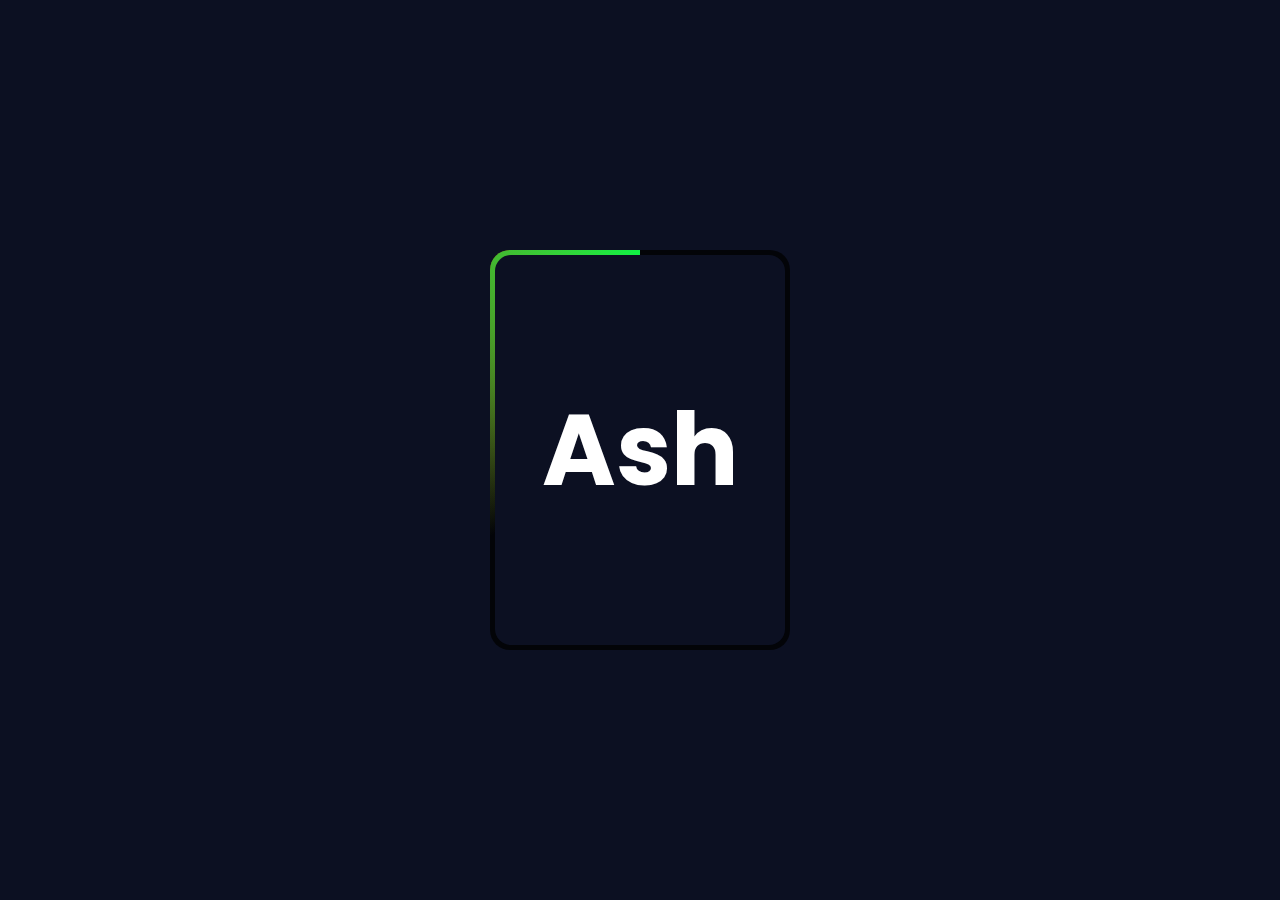
<file: Border Animation/index.html>
<!DOCTYPE html>
<html>
    <head>
        <title>CSS animated border</title>
        <link rel="stylesheet" href="./style.css">
        <head>
            <body>
                <div class="box">
                    <span></span>
                    <h2>Ash</h2>
                </div>
            </body>
        </head>
    </head>
</html>
</file>
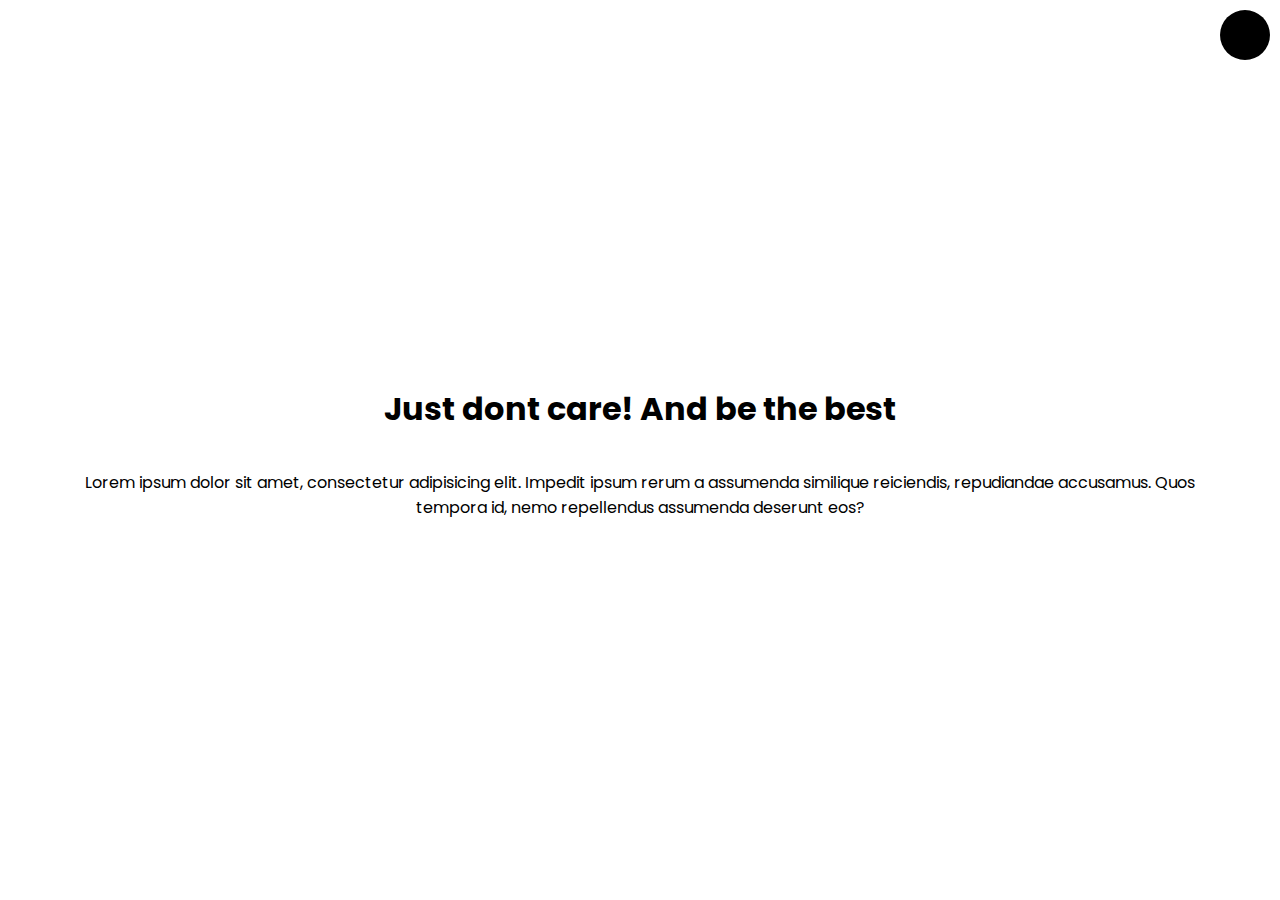
<file: Dark Mode Toggle/index.html>
<!DOCTYPE html>
<html lang="en">
<head>
    <meta charset="UTF-8">
    <meta http-equiv="X-UA-Compatible" content="IE=edge">
    <meta name="viewport" content="width=device-width, initial-scale=1.0">
    <title>Dark Mode Toggle</title>
    <link rel="stylesheet" href="style.css">
    <script src="script.js" defer></script>
</head>
<body>
    <div class="toggle-container">
        <input type="checkbox" name="toggle" id="toggle"><label for="toggle"></label>
    </div>
    <h1>Just dont care! And be the best</h1>
    <p>
        Lorem ipsum dolor sit amet, consectetur adipisicing elit. Impedit ipsum rerum a assumenda similique reiciendis, repudiandae accusamus. Quos tempora id, nemo repellendus assumenda deserunt eos?
    </p>
</body>
</html>
</file>
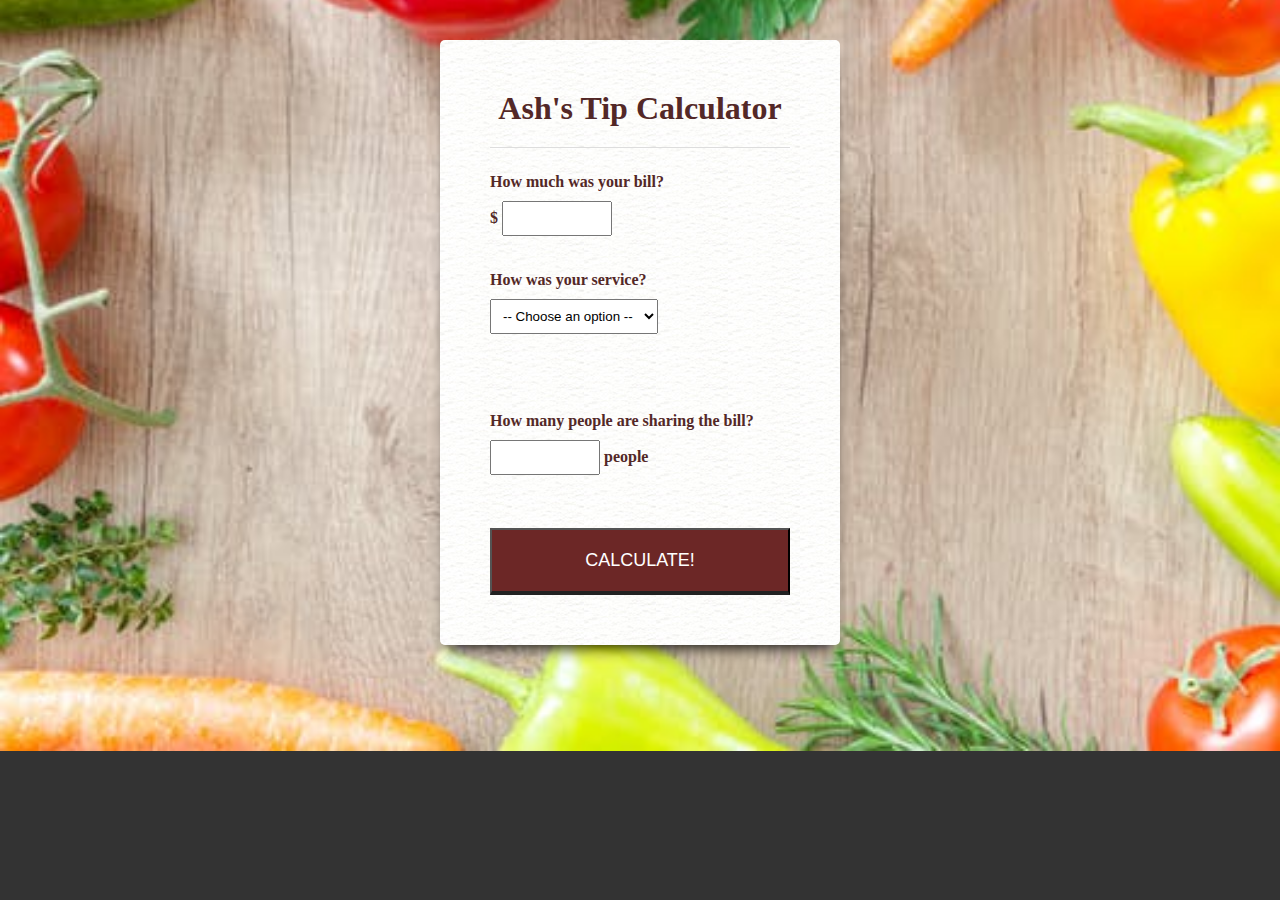
<file: JS-Tip-Calculator/index.html>
<!DOCTYPE html>
<html>

<head>

    <title>Tip Calculator</title>

    <!-- Custom Styles -->
    <link rel="stylesheet" type="text/css" href="style.css">

</head>

<body>

    <div id="container">
        <h1>Ash's Tip Calculator</h1>

        <div id="calculator">
            <form>
                <label>
                    How much was your bill?<br>
                    $ <input type="text" id="billAmount"><br>
                </label>
                <label>
                    How was your service?<br>
                    <select id="serviceQuality">
                        <option disabled selected value="0">-- Choose an option --</option>

                        <option value="0.3">30% - Outstanding</option>
                        <option value="0.2">20% - Good</option>
                        <option value="0.15">15% - It was okay</option>
                        <option value="0.1">10% - Bad</option>
                        <option value="0.05">5% - Terrible</option>
                    </select>
                </label><br>
                <label>
                    How many people are sharing the bill?<br>
                    <input type="text" id="totalPeople"> people
                </label><br>
                <button type="button" id="calculate"> Calculate!</button>

            </form>

        </div>
        <!--calculator-->

        <div id="totalTip">
            <sup>$</sup><span id="tip">0.00</span>
            <small id="each">each</small>

        </div>
        <!--totalTip-->

    </div>
    <!--container-->


    <script type="text/javascript" src="script.js"></script>
</body>

</html>
</file>
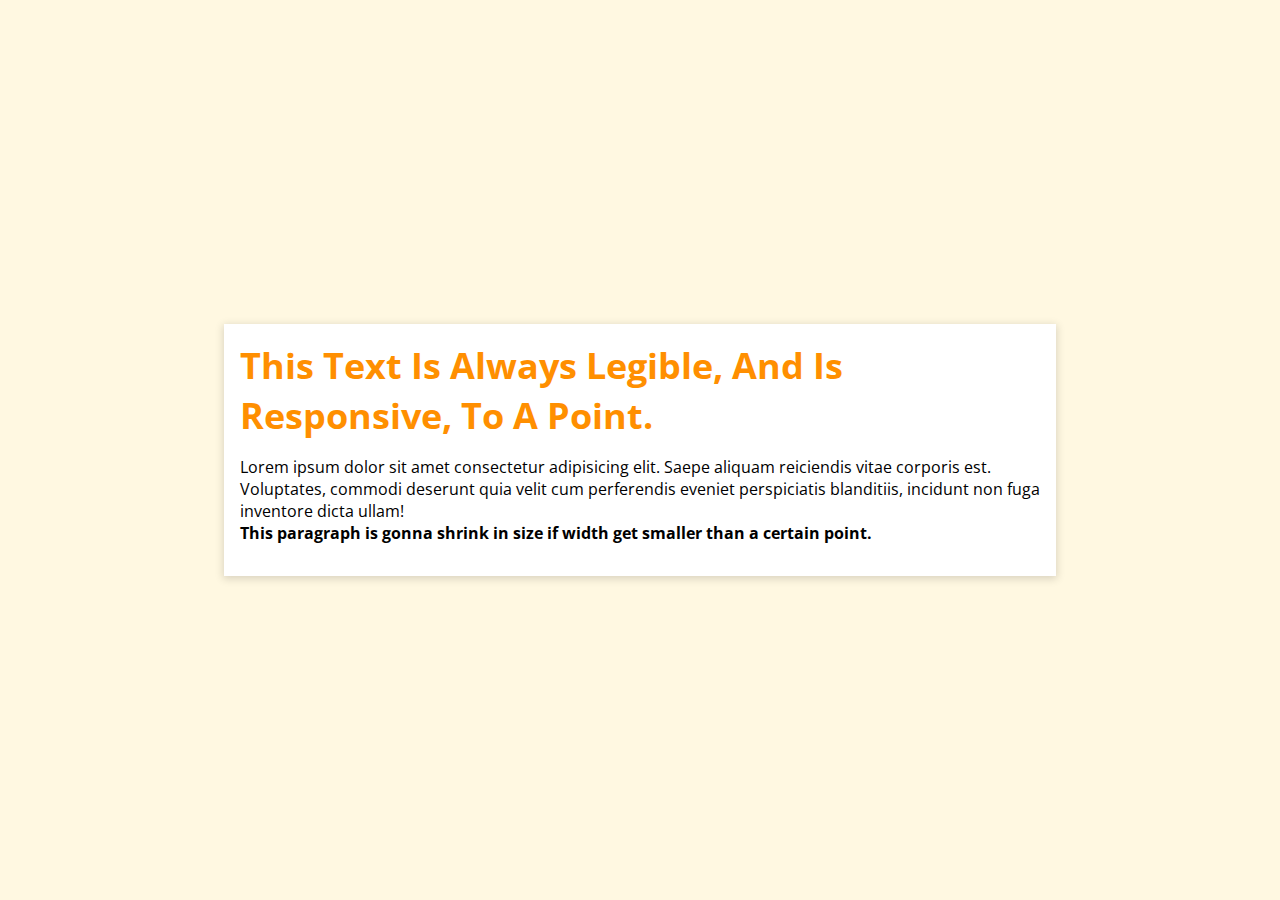
<file: Responsive font size/index.html>
<!DOCTYPE html>
<html lang="en">
<head>
    <meta charset="UTF-8">
    <meta http-equiv="X-UA-Compatible" content="IE=edge">
    <meta name="viewport" content="width=device-width, initial-scale=1.0">
    <title>Responsive Font Size using min(), max()</title>
    <link rel="stylesheet" href="style.css">
</head>
<body>
    <div class="card">
        <h1 class="card-title">
            This text is always legible, and is responsive, to a point.
        </h1>
        <p>
            Lorem ipsum dolor sit amet consectetur adipisicing elit. Saepe aliquam reiciendis vitae corporis est. Voluptates, commodi deserunt quia velit cum perferendis eveniet perspiciatis blanditiis, incidunt non fuga inventore dicta ullam!
            <br>
            <strong>
                This paragraph is gonna shrink in size if width get smaller than a certain point.
            </strong>
        </p>
    </div>
</body>
</html>
</file>
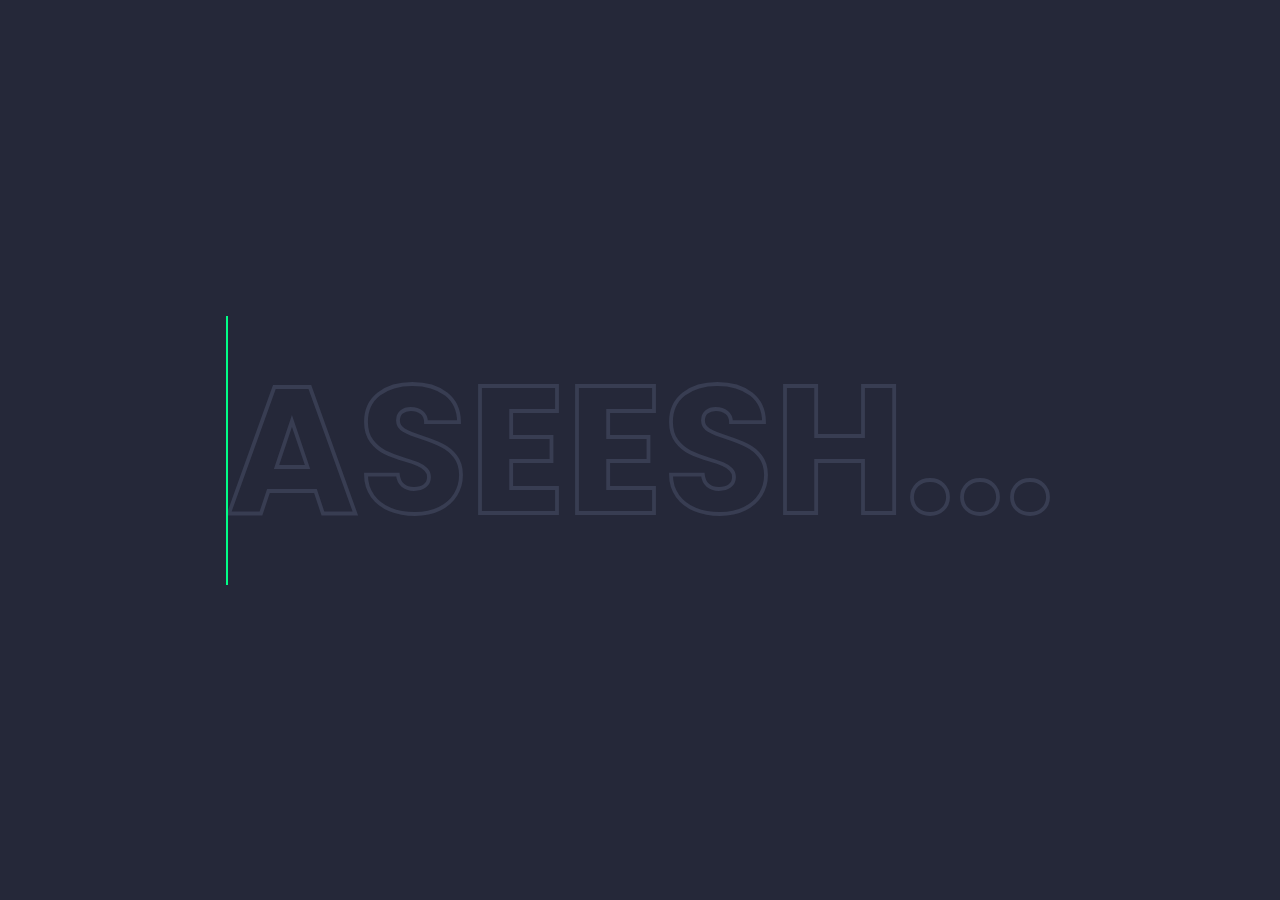
<file: Text Animation/index.html>
<!DOCTYPE html>
<html>
    <head>
        <title>Text Animation</title>
        <link rel="stylesheet" href="style.css">
    </head>
    <body>
        <h2 data-text = "Aseesh...">Aseesh...</h2>
    </body>
</html>
</file>
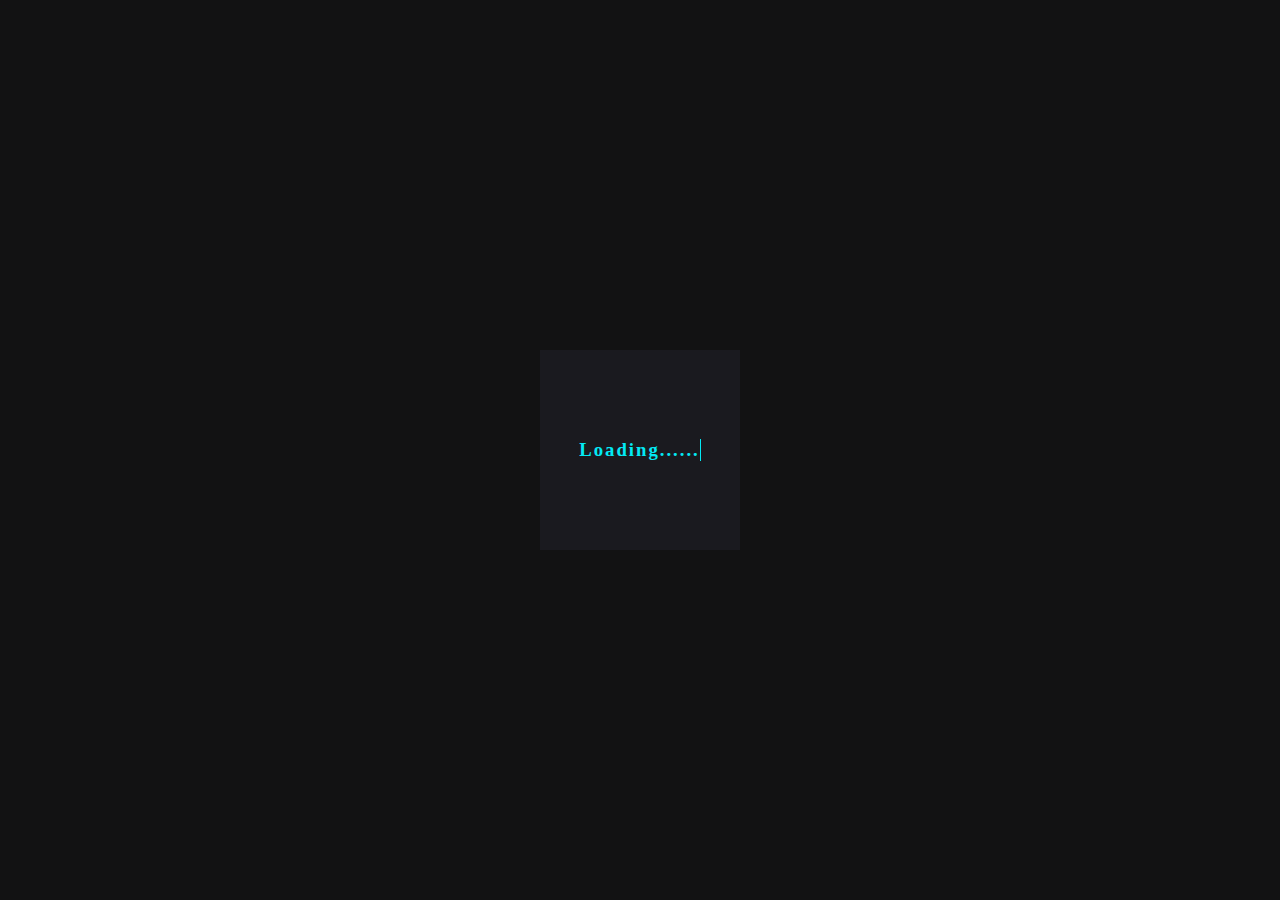
<file: Typing text and Border Animation/index.html>
<!DOCTYPE html>
<html>
    <head>
        <title>Typing Text and Border Animation</title>
        <link rel="stylesheet" href="style.css">
    </head>
    <body>
        <div class="loader">
            <span></span>
            <span></span>
            <span></span>
            <span></span>
            <h3>Loading......</h3>
            <!--Count total number of character in loading... = 10 text-->
        </div>
    </body>
</html>
</file>
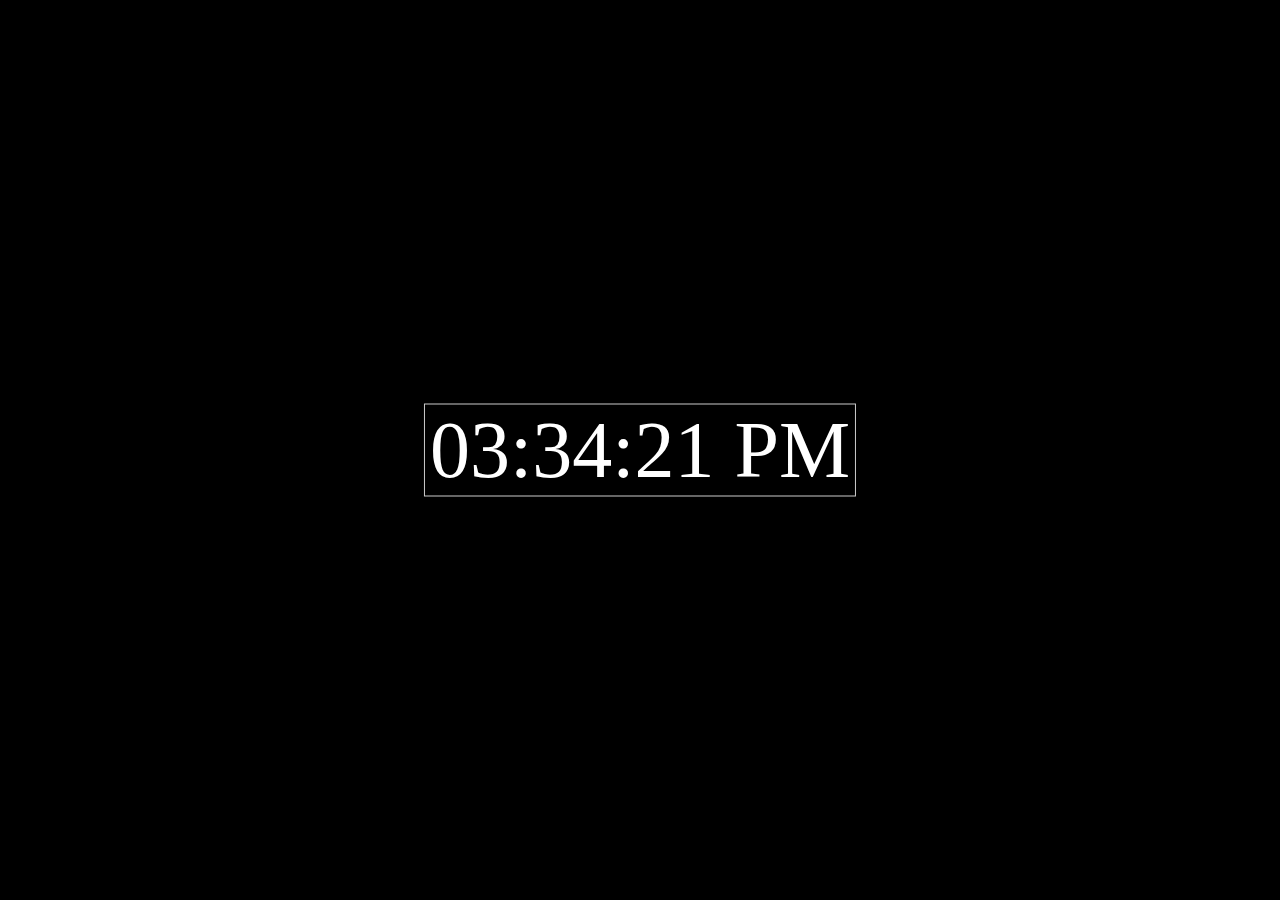
<file: Digital Clock/DigitalClock.html>
<!DOCTYPE html>
<html lang="en">
<head>
    <meta charset="UTF-8">
    <meta http-equiv="X-UA-Compatible" content="IE=edge">
    <meta name="viewport" content="width=device-width, initial-scale=1.0">
    <title>JS - Digital Clock</title>
    <style type="text/css">
        body{
            background: #000;
        }
        .clock{
            position: absolute;
            top: 50%;
            left: 50%;
            transform: translateX(-50%) translateY(-50%);
            color: #fff;
            font-size: 80px;
            border: 1px solid #ccc;
            padding: 0px 5px 0px 5px;
        }
    </style>
</head>
<body>
    <div id="MyClockDisplay" class="clock"></div>
    <script type="text/javascript">
        function showTime()
        {
           var date = new Date();
           var h = date.getHours(); // 0-23
           var m = date.getMinutes(); //0-59
           var s = date.getSeconds(); //0-59
           var session = "AM";

           if(h == 0)
           {
            h = 12;
           }
           if(h > 12)
           {
            h = h - 12;
            session = "PM";
           }
           if(h < 10)
           {
            h = "0" + h;
           }
           if(m < 10)
           {
            m = "0" + m;
           }
           if(s < 10)
           {
            s = "0" + s;
           }

           var time = h + ":" + m + ":" + s + " " + session;
           document.getElementById("MyClockDisplay").innerText = time;
            document.getElementById("MyClockDisplay").innerText = time;
            setTimeout(showTime, 1000);
        }
        showTime();
    </script>
</body>
</html>
</file>
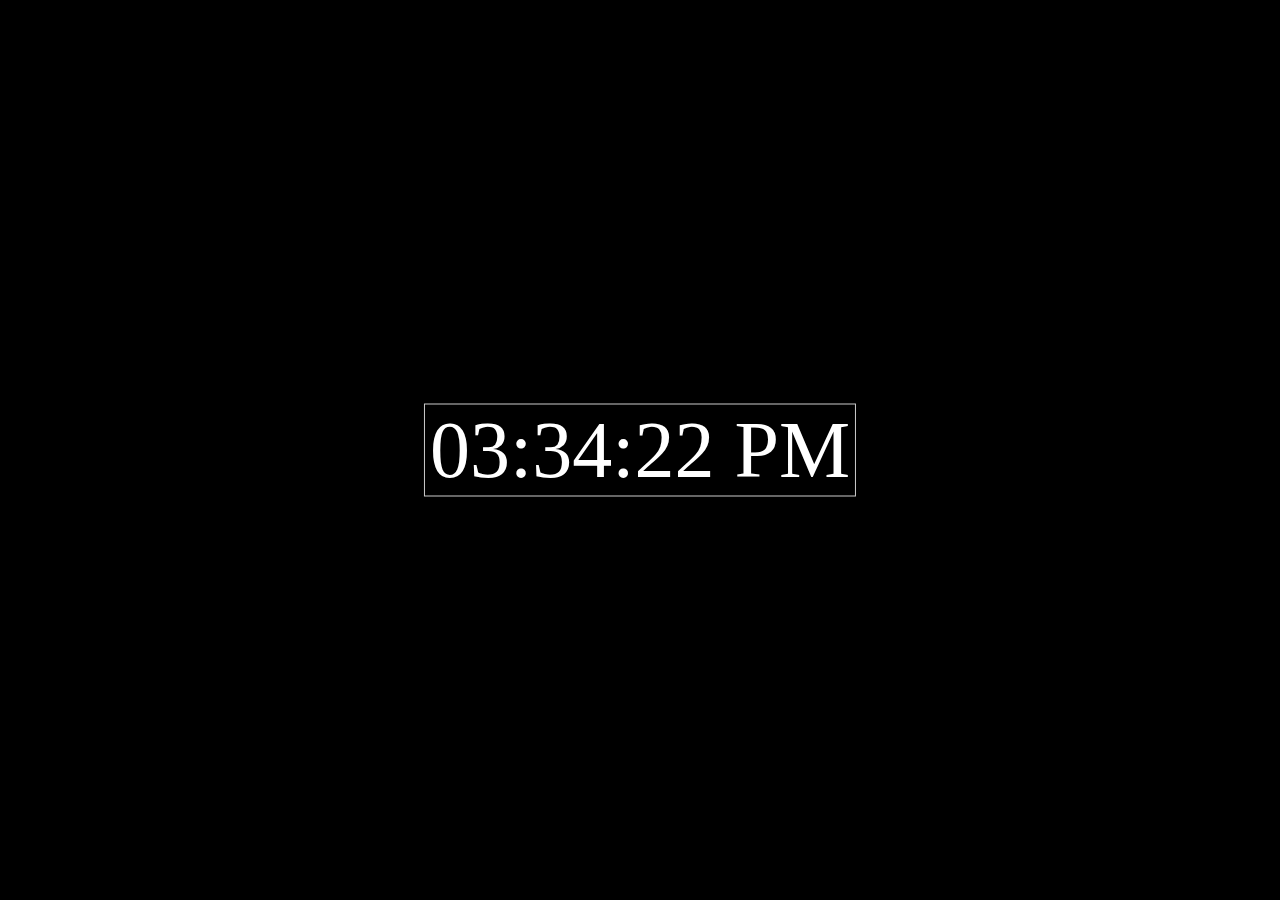
<file: Digital Clock/same_using_ternary.html>
<!DOCTYPE html>
<html lang="en">

<head>
    <meta charset="UTF-8">
    <meta http-equiv="X-UA-Compatible" content="IE=edge">
    <meta name="viewport" content="width=device-width, initial-scale=1.0">
    <title>JS - Digital Clock</title>
    <style type="text/css">
        body {
            background: #000;
        }

        .clock {
            position: absolute;
            top: 50%;
            left: 50%;
            transform: translateX(-50%) translateY(-50%);
            color: #fff;
            font-size: 80px;
            border: 1px solid #ccc;
            padding: 0px 5px 0px 5px;
            flex: auto;
        }
    </style>
</head>

<body>
    <div id="MyClockDisplay" class="clock"></div>
    <script type="text/javascript">
        function showTime()
        {
           var date = new Date();
           var h = date.getHours(); // 0-23
           var m = date.getMinutes(); //0-59
           var s = date.getSeconds(); //0-59
           var session = "AM";

           if(h == 0)
           {
            h = 12;
           }
           if(h > 12)
           {
            h = h - 12;
            session = "PM";
           }
           h = (h < 10) ? "0" + h : h;
           m = (m < 10) ? "0" + m : m;
           s = (s < 10) ? "0" + s : s;

           var time = h + ":" + m + ":" + s + " " + session;
           document.getElementById("MyClockDisplay").innerText = time;
            document.getElementById("MyClockDisplay").innerText = time;
            setTimeout(showTime, 1000);
        }
        showTime();
    </script>
</body>

</html>
</file>
<file: Border Animation/style.css>
@import url('https://fonts.googleapis.com/css?family=Poppins:100,200,300,400,500,600,700,800,900');

*
{
    margin: 0;
    padding: 0;
    box-sizing: border-box;
    font-family: 'Poppins', sans-serif;
}

body
{
    display: flex;
    justify-content: center;
    align-items: center;
    min-height: 100vh;
    background: #0c1022;
}

.box
{
    position: relative;
    width: 300px;
    height: 400px;
    background: rgba(0, 0, 0, 0.75);
    border-radius: 20px;
    display: flex;
    justify-content: center;
    align-items: center;
    overflow: hidden;
}

.box::after{
    content: '';
    position: absolute;
    width: 500px;
    height: 500px;
    background-image: conic-gradient(transparent, transparent, transparent, #10f144);
    animation: animate 3s linear infinite;
    animation-delay: -2s;
}

.box::before
{
    content: '';
    position: absolute;
    width: 500px;
    height: 500px;
    background-image: conic-gradient(transparent, transparent, transparent, #FF5503);
    animation: animate 3s linear infinite;
}

@keyframes animate 
{
    0%
    {
        transform: rotate(0deg);
    }
    100%
    {
        transform: rotate(360deg);
    }
}

.box span
{
    position: absolute;
    inset: 5px;
    border-radius: 16px;
    background: #0c1022;
    z-index: 1;
}

.box h2{
    position: relative;
    z-index: 2;
    color: white;
    font-size: 100px;
}
</file>
<file: Dark Mode Toggle/style.css>
@import url("https://fonts.googleapis.com/css2?family=Poppins:wght@200;400;600&display=swap");

*{
    box-sizing: border-box;
}
body{
    display: flex;
    align-items: center;
    justify-content: center;
    flex-direction: column;
    font-family: "Poppins", sans-serif;
    margin: 0;
    min-height: 100vh;
    text-align: center;
    padding: 5rem;
    transition: background 0.3s linear, color 0.3s linear;
}
body.dark{
    background-color: #1f1f1f;
    color: white;
}
.toggle-container{
    position: fixed;
    top: 10px;
    right: 10px;
}
label{
    background-color: black;
    border-radius: 50%;
    display: inline-block;
    width: 50px;
    height: 50px;
    cursor: pointer;
    user-select: none;
    transform: background 0.3s linear;
}
body.dark label{
    background-color: #fff;
}
input{
    visibility: hidden;
}
</file>
<file: JS-Tip-Calculator/style.css>
body {
    background: #333 url(./food8.jpeg) center center no-repeat;
    background-size: cover;
    color: #532827;
}

#container {
    width: 400px;
    margin: 40px auto 0;
    padding: 50px;
    box-sizing: border-box;
    background: url(./paper-pattern.jpeg)top left repeat;
    box-shadow: 0 10px 15px -8px #000;
    -webkit-border-radius: 5px;
    -moz-border-radius: 5px;
    border-radius: 5px;
    text-align: center;
}

h1 {
    margin: 0 0 20px;
    padding: 0 0 20px;
    border-bottom: solid 1px #ddd;

}

form {
    text-align: left;
}

form label {
    display: block;
    margin: 25px 0;
    font-weight: bold;
}

form input,
form select {
    padding: 8px;
    margin: 10px 0;
}

form input[type="text"] {
    width: 90px;
}

button {
    background: #6c2726;
    color: white;
    border-bottom: solid 4px #222;
    text-transform: uppercase;
    font-size: 18px;
    padding: 20px 30px;
    width: 100%;
}

bottom:hover {
    background: #4c2827;
    border-bottom-color: #111;
}

button:active {

    position: relative;
    top: 3px;
}

#totalTip {

    font-size: 50px;
    margin-top: 40px;
}

#totalTip:before {

    content: "Tip amount";
    font-size: 14px;
    font-weight: bold;
    display: block;
    text-transform: uppercase;
}

#totalTip sup {

    font-size: 24px;
    top: -18px;
}

#totalTip small {

    font-size: 14px;
    font-weight: bold;
    display: block;
}
</file>
<file: Responsive font size/style.css>
@import url('https://fonts.googleapis.com/css2?family=Open+Sans:wght@400;800&display=swap');

:root{
    --body-bg: #FFF8E1;
    --title-color: #FF8F00;
}

html, body, h1, h2, h3{
    margin: 0;
    padding: 0;
    box-sizing: border-box;
    font-family: "Open Sans", sans-serif;
}
body{
    background-color: var(--body-bg);
    height: 100vh;
    display: flex;
    align-items: center;
    padding: 0 2rem;
}
.page-title{
    margin: 2rem 0;
    text-align: center;
}
.card{
    width: 800px;
    max-width: 100rem;
    padding: 1rem;
    background-color: white;
    box-shadow: 0 2px 8px 1px rgba(0, 0, 0, 0.15);
    margin: 0 auto;
}
.card-title{
    color: var(--title-color);
    text-transform: capitalize;
    font-size: max(2.85vw, 1.5rem);
}
p{
    font-size: min(2vw, 1rem);
}
</file>
<file: Text Animation/style.css>
@import url('https://fonts.googleapis.com/css2?family=Poppins:wght@700&display=swap');

*
{
    margin: 0;
    padding: 0;
    box-sizing: border-box;
    font-family: 'Poppins', sans-serif;
}

body
{
    display: flex;
    justify-content: center;
    align-items: center;
    min-height: 100vh;
    background: #252839;
}

h2
{
    position: relative;
    font-size: 14vw;
    color: #252839;
    -webkit-text-stroke: 0.3vw #383d52;
    text-transform: uppercase;
}

h2::before
{
    content: attr(data-text);
    position: absolute;
    top: 0;
    left: 0;
    width: 0%;
    height: 100%;
    color: #01fe87;
    -webkit-text-stroke: 0vw #383d52;
    border-right: 2px solid #01fe87;
    overflow: hidden;
    animation: animate 6s linear infinite;
}

@keyframes animate 
{
    0%, 10%, 100%
    {
        width: 0;
    }
    70%, 90%
    {
        width: 100%;
    }
}
</file>
<file: Typing text and Border Animation/style.css>
*
{
    margin: 0;
    padding: 0;
    box-sizing: border-box;
}

body
{
    display: flex;
    justify-content: center;
    align-items: center;
    min-height: 100vh;
    background: #121213;
}

.loader
{
    position: relative;
    width: 200px;
    height: 200px;
    background: #1a1a1f;
    display: flex;
    justify-content: center;
    align-items: center;
    transition: 0.5s;
    color: #fff;
    overflow: hidden;
}

.loader:hover
{
    background: #03e9f4;
    color: #050801;
    box-shadow: 0 0 6px #03e9f4,
                0 0 25px #03e9f4,
                0 0 50px #03e9f4,
                0 0 200px #03e9f4;
}

.loader span
{
    position: absolute;
    display: block;
}

.loader span:nth-child(1)
{
    top: 0;
    left: -100%;
    width: 100%;
    height: 5px;
    background: linear-gradient(90deg, transparent, #03e9f4);
    animation: animate1 2s linear infinite;
    animation-delay: 0s;
}

@keyframes animate1 {
    0%
    {
        left: -100%;
    }
    50%, 100%
    {
        left: 100%;
    }
}

.loader span:nth-child(3)
{
    bottom: 0;
    right: -100%;
    width: 100%;
    height: 5px;
    background: linear-gradient(270deg, transparent, #03e9f4);
    animation: animate2 2s linear infinite;
    animation-delay: 1s;
}

@keyframes animate2 {
    0%
    {
        right: -100%;
    }
    50%, 100%
    {
        right: 100%;
    }
    
}

.loader span:nth-child(2) 
{
    top: -100%;
    right: 0%;
    width: 5px;
    height: 100%;
    background: linear-gradient(180deg, transparent, #03e9f4);
    animation: animate3 2s linear infinite;
    animation-delay: 0.5s;
}

@keyframes animate3 
{
    0%
    {
        top: -100%;
    }
    50%, 100%
    {
        top: 100%;
    }
}


.loader span:nth-child(4) 
{
    bottom: -100%;
    left: 0;
    width: 5px;
    height: 100%;
    background: linear-gradient(360deg, transparent, #03e9f4);
    animation: animate4 2s linear infinite;
    animation-delay: 1.5s;
}

@keyframes animate4 
{
    0%
    {
        bottom: -100%;
    }    
    50%, 100%
    {
        bottom: 100%;
    }
}

.loader h3
{
    font-family: consolas;
    color: #03e9f4;
    overflow: hidden;
    letter-spacing: 2px;
    transition: 0.5s;
    border-right: 1px solid #03e9f4;
    animation: typing 4s steps(10) infinite;
}

.loader:hover h3
{
    color: #111;
    border-right: 1px solid #111;

}

@keyframes typing 
{
    0%, 90%, 100%
    {
        width: 0px;
    }    
    30%, 60%
    {
        width: 123.80px;
    }
}
</file>
